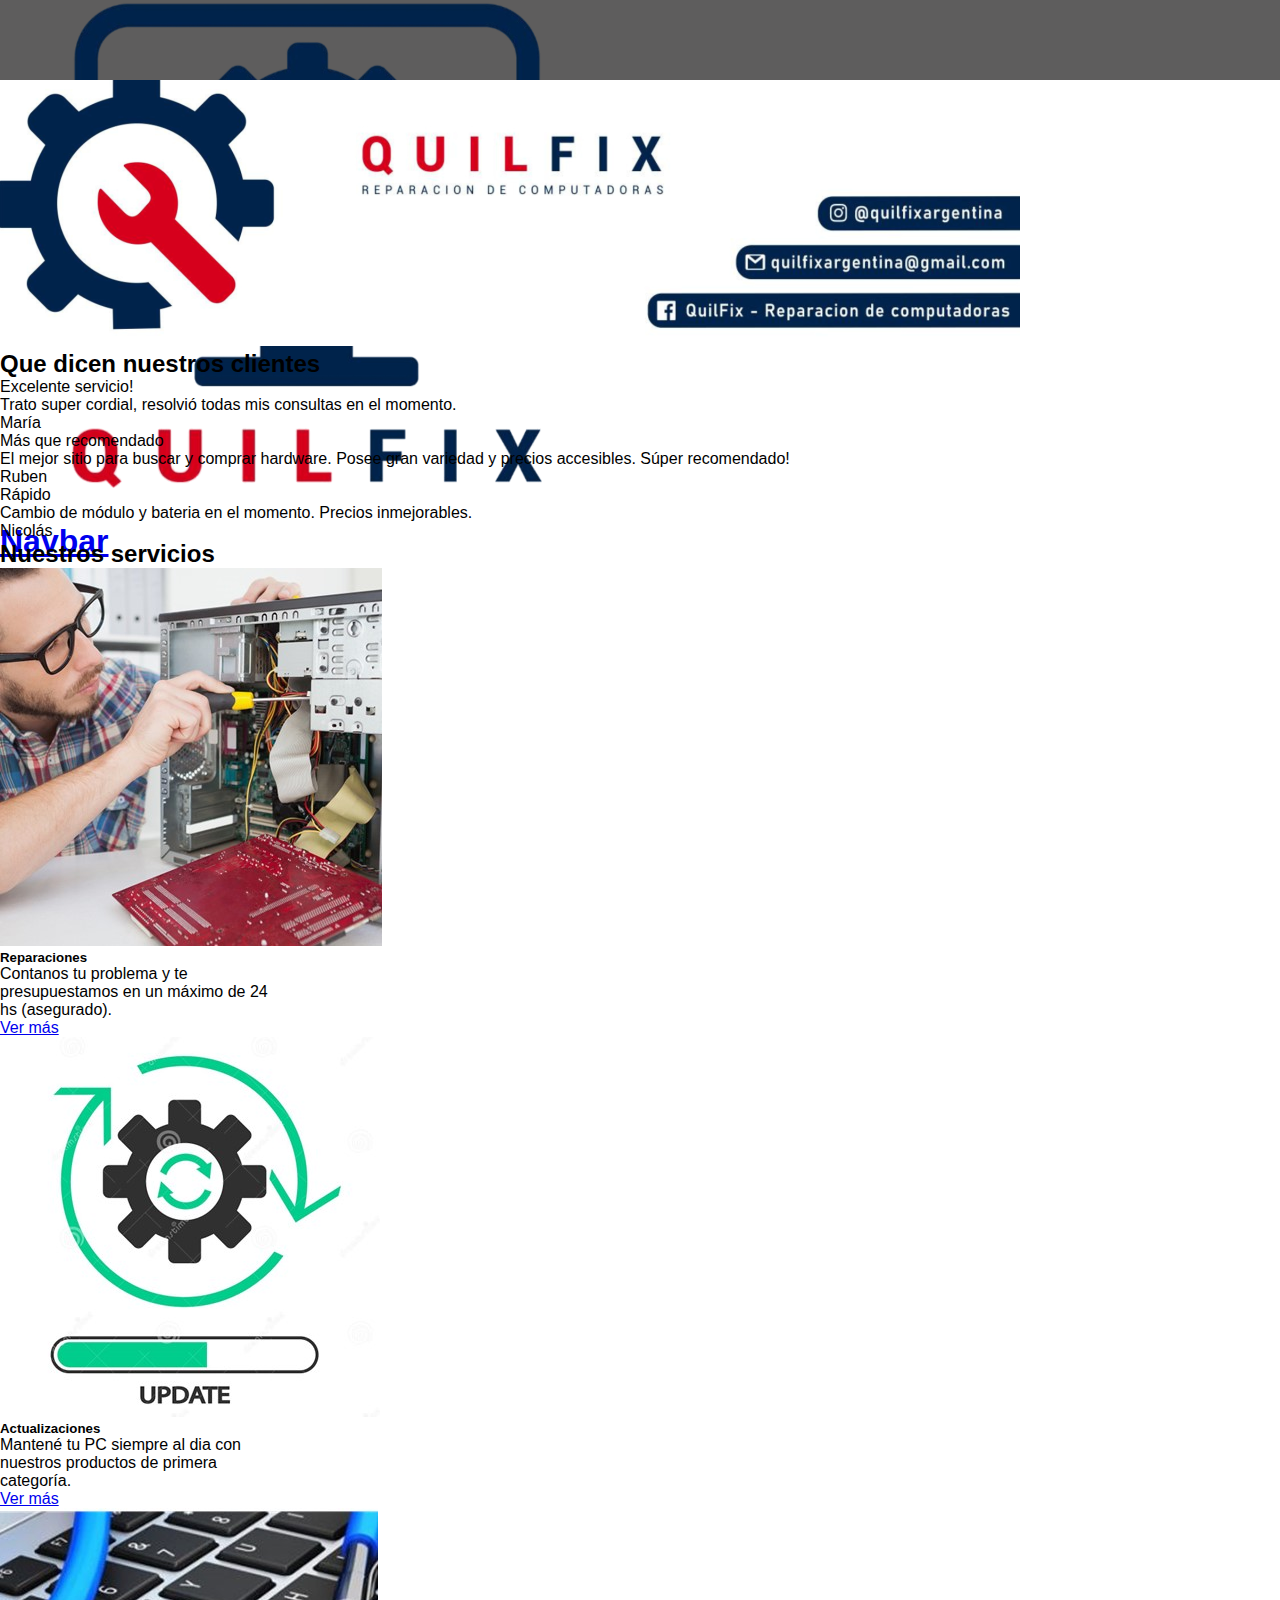
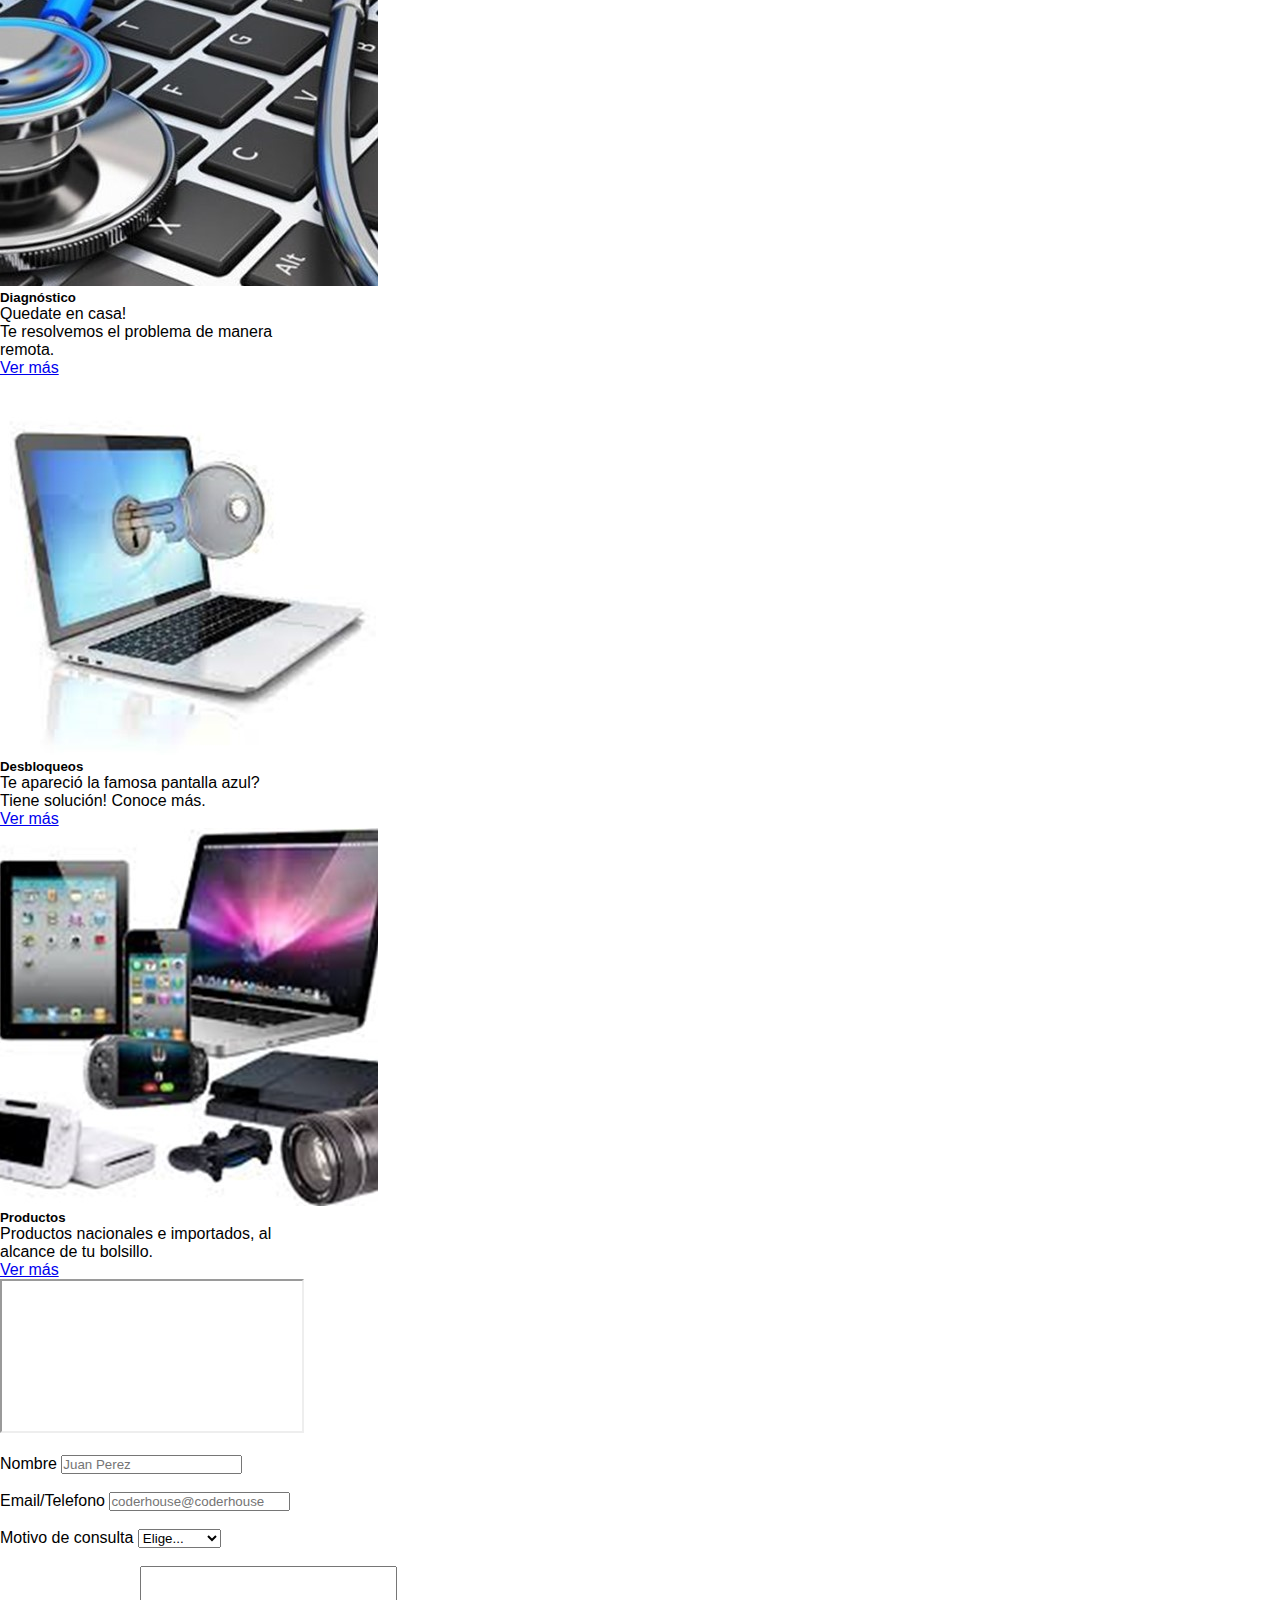
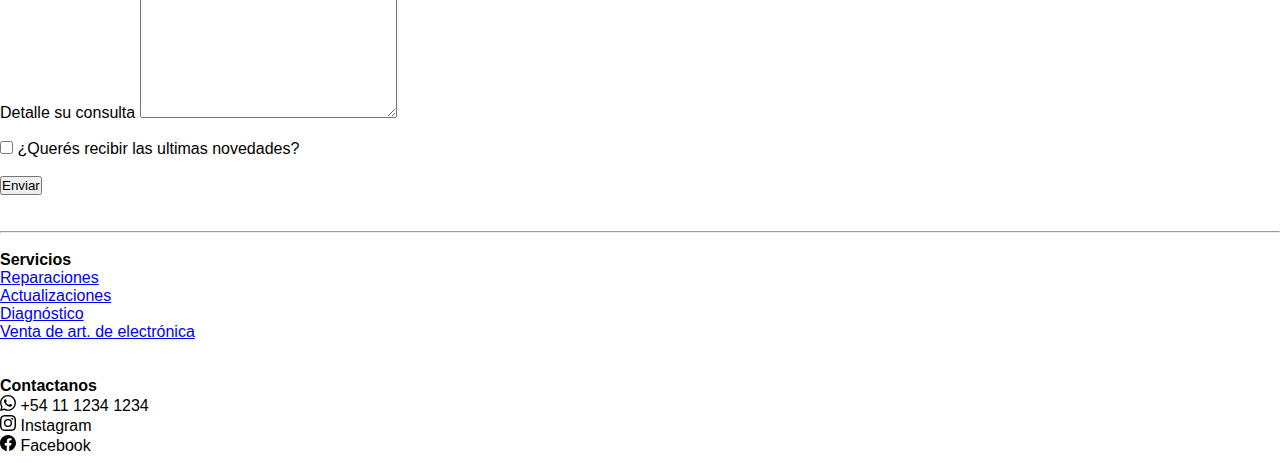
<file: index.html>
<!DOCTYPE html>
<html lang="en">

<head>
    <meta charset="UTF-8">
    <meta http-equiv="X-UA-Compatible" content="IE=edge">
    <meta name="viewport" content="width=device-width, initial-scale=1">
    <title>QuilFix</title>
    <link rel="shortcut icon" href="./icons/favicon.ico" type="image/x-icon">
    <meta name="google" content="notranslate">
    <link href="https://cdn.jsdelivr.net/npm/bootstrap@5.2.2/dist/css/bootstrap.min.css" rel="stylesheet"
        integrity="sha384-Zenh87qX5JnK2Jl0vWa8Ck2rdkQ2Bzep5IDxbcnCeuOxjzrPF/et3URy9Bv1WTRi" crossorigin="anonymous">
    <link rel="stylesheet" href="./css/style.css">

</head>

<body>
    <!-- Header / Navbar -->
    <header class="header">
        <nav class="navbar navbar-expand-md navbar-light bg-light">
            <div class="container-fluid">
                <a class="navbar-brand logo" href="./index.html">
                    <img src="./img/Logo sin fondo.png" alt="Logo">
                    <h1 class="d-none">Navbar</h1>
                </a>
                <button class="navbar-toggler" type="button" data-bs-toggle="collapse"
                    data-bs-target="#navbarNavAltMarkup" aria-controls="navbarNavAltMarkup" aria-expanded="false"
                    aria-label="Toggle navigation">
                    <span class="navbar-toggler-icon"></span>
                </button>
                <div class="collapse navbar-collapse" id="navbarNavAltMarkup">
                    <div class="navbar-nav">
                        <a class="nav-link" aria-current="page" href="./pages/productos.html">Productos</a>
                        <a class="nav-link" href="./pages/servicios.html">Servicios</a>
                        <a class="nav-link" href="./pages/quienes somos.html">Quienes Somos</a>
                        <a class="nav-link" href="./pages/contacto.html">Contacto</a>
                    </div>
                    <div>
                        <!-- Button LOG IN-->
                        <button class="btn btn-dark" type="button">
                            <svg xmlns="http://www.w3.org/2000/svg" width="16" height="16" fill="currentColor"
                                class="bi bi-box-arrow-in-right" viewBox="0 0 16 16">
                                <path fill-rule="evenodd"
                                    d="M6 3.5a.5.5 0 0 1 .5-.5h8a.5.5 0 0 1 .5.5v9a.5.5 0 0 1-.5.5h-8a.5.5 0 0 1-.5-.5v-2a.5.5 0 0 0-1 0v2A1.5 1.5 0 0 0 6.5 14h8a1.5 1.5 0 0 0 1.5-1.5v-9A1.5 1.5 0 0 0 14.5 2h-8A1.5 1.5 0 0 0 5 3.5v2a.5.5 0 0 0 1 0v-2z" />
                                <path fill-rule="evenodd"
                                    d="M11.854 8.354a.5.5 0 0 0 0-.708l-3-3a.5.5 0 1 0-.708.708L10.293 7.5H1.5a.5.5 0 0 0 0 1h8.793l-2.147 2.146a.5.5 0 0 0 .708.708l3-3z" />
                            </svg>
                        </button>

                        <!-- Button CARRITO-->
                        <button class="btn btn-dark" type="button">
                            <svg xmlns="http://www.w3.org/2000/svg" width="16" height="16" fill="currentColor"
                                class="bi bi-cart3" viewBox="0 0 16 16">
                                <path
                                    d="M0 1.5A.5.5 0 0 1 .5 1H2a.5.5 0 0 1 .485.379L2.89 3H14.5a.5.5 0 0 1 .49.598l-1 5a.5.5 0 0 1-.465.401l-9.397.472L4.415 11H13a.5.5 0 0 1 0 1H4a.5.5 0 0 1-.491-.408L2.01 3.607 1.61 2H.5a.5.5 0 0 1-.5-.5zM3.102 4l.84 4.479 9.144-.459L13.89 4H3.102zM5 12a2 2 0 1 0 0 4 2 2 0 0 0 0-4zm7 0a2 2 0 1 0 0 4 2 2 0 0 0 0-4zm-7 1a1 1 0 1 1 0 2 1 1 0 0 1 0-2zm7 0a1 1 0 1 1 0 2 1 1 0 0 1 0-2z" />
                            </svg>
                        </button>
                    </div>
                </div>
            </div>
        </nav>
    </header>

    <main>
        <!-- Img Banner -->
        <div class="banner">
            <img src="./img/banner_2.png" alt="banner">
        </div>

        <!-- Sección Opiniones -->

        <div class="titulo">
            <h2>Que dicen nuestros clientes</h2>
        </div>

        <section class="section__opiniones">

            <div class="card">
                <div class="card-header">
                    Excelente servicio!
                </div>
                <div class="card-body">
                    <blockquote class="blockquote mb-0">
                        <p>Trato super cordial, resolvió todas mis consultas en el momento.</p>
                        <footer class="blockquote-footer"> María </footer>
                    </blockquote>
                </div>
            </div>

            <div class="card">
                <div class="card-header">
                    Más que recomendado
                </div>
                <div class="card-body">
                    <blockquote class="blockquote mb-0">
                        <p>El mejor sitio para buscar y comprar hardware. Posee gran variedad y precios accesibles. Súper
                            recomendado!</p>
                        <footer class="blockquote-footer"> Ruben <cite title="Source Title">
                    </blockquote>
                </div>
            </div>

            <div class="card">
                <div class="card-header">
                    Rápido
                </div>
                <div class="card-body">
                    <blockquote class="blockquote mb-0">
                        <p>Cambio de módulo y bateria en el momento. Precios inmejorables.</p>
                        <footer class="blockquote-footer">Nicolás<cite title="Source Title">
                    </blockquote>
                </div>
            </div>
        </section>

        <!-- Sección Servicios -->
        <div class="titulo">
            <h2>Nuestros servicios</h2>
        </div>

        <section class="nuestroServicio__section">
            <div class="card" style="width: 18rem;">
                <img class="card-img-top" src="./img/persona_reparando.jpg" alt="Card image cap">
                <div class="card-body">
                    <h5 class="card-title">Reparaciones</h5>
                    <p class="card-text">Contanos tu problema y te presupuestamos en un máximo de 24 hs (asegurado).</p>
                    <a href="./pages/servicios.html" class="btn btn-primary"> Ver más </a>
                </div>
            </div>

            <div class="card" style="width: 18rem;">
                <img class="card-img-top" src="./img/actualizacion.jpg" alt="Card image cap">
                <div class="card-body">
                    <h5 class="card-title">Actualizaciones</h5>
                    <p class="card-text">Mantené tu PC siempre al dia con nuestros productos de primera categoría.</p>
                    <a href="./pages/servicios.html" class="btn btn-primary"> Ver más </a>
                </div>
            </div>

            <div class="card" style="width: 18rem;">
                <img class="card-img-top" src="./img/diagnostico_pc.jpg" alt="Card image cap">
                <div class="card-body">
                    <h5 class="card-title">Diagnóstico</h5>
                    <p class="card-text">Quedate en casa!
                        <br>
                        Te resolvemos el problema de manera remota.
                    </p>
                    <a href="./pages/servicios.html" class="btn btn-primary"> Ver más </a>
                </div>
            </div>

            <div class="card" style="width: 18rem;">
                <img class="card-img-top" src="./img/desbloqueo.jfif" alt="Card image cap">
                <div class="card-body">
                    <h5 class="card-title">Desbloqueos</h5>
                    <p class="card-text">Te apareció la famosa pantalla azul?
                        <br>Tiene solución! Conoce más.
                    </p>
                    <a href="./pages/servicios.html" class="btn btn-primary"> Ver más </a>
                </div>
            </div>

            <div class="card" style="width: 18rem;">
                <img class="card-img-top" src="./img/articulos_electronicos.jfif" alt="Card image cap">
                <div class="card-body">
                    <h5 class="card-title">Productos</h5>
                    <p class="card-text">Productos nacionales e importados, al alcance de tu bolsillo.</p>
                    <a href="./pages/productos.html" class="btn btn-primary"> Ver más </a>
                </div>
            </div>
        </section>



        <section>
            <div class="container mt-5">
                <div class="row">
                    <div class="mapa__contenedor col-md-6">
                        <!-- Maps -->
                        <iframe class="mapa"
                            src="https://www.google.com/maps/embed?pb=!1m26!1m12!1m3!1d210012.13488243878!2d-58.47533040096424!3d-34.66885288285587!2m3!1f0!2f0!3f0!3m2!1i1024!2i768!4f13.1!4m11!3e6!4m3!3m2!1d-34.7474882!2d-58.246260199999995!4m5!1s0x95bcc945173b3dd7%3A0xe8a347bb55df550c!2sgoogle%20maps%20coderhouse!3m2!1d-34.586064!2d-58.4322726!5e0!3m2!1ses!2sar!4v1668034874493!5m2!1ses!2sar"
                            loading="lazy" referrerpolicy="no-referrer-when-downgrade"></iframe>
                    </div>
                    <div class="col-md-6 bg-gradient formulario">
                        <!-- Formulario -->
                        <form>
                            <div class="col-12">
                                <br>
                                <label for="inputName" class="form-label">Nombre</label>
                                <input type="text" class="form-control" id="inputName" placeholder="Juan Perez">
                            </div>
                            <div class="col-12">
                                <br>
                                <label for="inputEmail4" class="form-label">Email/Telefono</label>
                                <input type="email" class="form-control" id="inputEmail4"
                                    placeholder="coderhouse@coderhouse">
                            </div>
                            <div class="col-sm-5">
                                <br>
                                <label for="inputState" class="form-label">Motivo de consulta</label>
                                <select id="inputState" class="form-select">
                                    <option selected>Elige...</option>
                                    <option value="">Servicios</option>
                                    <option value="">Productos</option>
                                    <option value="">Otros</option>
                                </select>
                            </div>
                            <div class="col-sm-7">
                                <br>
                                <label for="InputState" class="form-label">Detalle su consulta</label>
                                <textarea class="form-control" name="" id="InputState" cols="30" rows="10"></textarea>
                            </div>
                            <div class="col-12">
                                <div class="form-check">
                                    <br>
                                    <input class="form-check-input" type="checkbox" id="gridCheck">
                                    <label class="form-check-label" for="gridCheck">
                                        ¿Querés recibir las ultimas novedades?
                                    </label>
                                    <br>
                                </div>
                            </div>
                            <br>
                            <div class="col-12">
                                <button type="submit" class="btn btn-primary">Enviar</button>
                            </div>
                            <br>
                        </form>
                    </div>
                </div>
            </div>
        </section>



    </main>
    <br>
    <hr>

    <!-- Footer / Copyright -->
    <footer class="footer">
        <section>
            <br>
            <h4>Servicios</h4>
            <ul class="footer-menu">
                <li><a href="./pages/servicios.html" class="footer-link">Reparaciones</a></li>

                <li><a href="./pages/servicios.html" class="footer-link">Actualizaciones</a></li>

                <li><a href="./pages/servicios.html" class="footer-link">Diagnóstico</a></li>

                <li><a href="./pages/productos.html" class="footer-link">Venta de art. de electrónica</a></li>
            </ul>
            <br>
        </section>


        <section>
            <br>
            <h4>Contactanos</h4>
            <ul class="footer-menu" l>
                <li> <img src="./icons/whatsapp.svg" alt=""> +54 11 1234 1234
                </li>

                <li> <img src="./icons/instagram.svg" alt=""> Instagram
                </li>

                <li> <img src="./icons/facebook.svg" alt=""> Facebook
            </ul>
            <br>
        </section>

        <!-- <div class="footer__copyright"> 
            <p> CoderHouse © 2022 </p>
            <p> Creado por Mauro Markov </p>
        </div>-->
    </footer>
    <script src="https://cdn.jsdelivr.net/npm/bootstrap@5.2.2/dist/js/bootstrap.bundle.min.js"
        integrity="sha384-OERcA2EqjJCMA+/3y+gxIOqMEjwtxJY7qPCqsdltbNJuaOe923+mo//f6V8Qbsw3"
        crossorigin="anonymous"></script>
</body>

</html>
</file>
<file: css/style.css>
* {
  margin: 0;
  padding: 0;
  box-sizing: border-box;
  font-family: Verdana, Geneva, Tahoma, sans-serif;
}

ul,
ol {
  list-style: none;
}

.navbar {
  display: flex;
  justify-content: space-between;
  margin: 0 auto;
}

.nav-link {
  color: black;
  text-decoration: none;
}

.nav-menu {
  display: flex;
  margin-right: 40px;
  list-style: none;
}

.nav-menu-item {
  font-size: 15px;
  margin: 0 5px;
  line-height: 50px;
  text-transform: uppercase;
  width: max-content;
}

.nav-menu-link:hover {
  background-color: white;
  transition: 0.5s;
}

.menu-responsive {
  color: white;
  background: none;
  border: none;
  font-size: 30px;
  padding: 0 20px;
  line-height: 60px;
  display: none;
}

@media (max-width: 768px) {
  .header {
    height: 80px;
  }
  .logo {
    width: 75px;
    padding: 10px;
    line-height: 50px;
  }
  .nav-menu {
    flex-direction: column;
    align-items: center;
    background-color: #2c3e50;
    position: fixed;
    left: 0;
    top: 60px;
    width: 100%;
    padding: 20px;
    left: 100%;
    transition: left 0.3s;
  }
  .nav-menu-item {
    margin: 5px;
    line-height: 20px;
  }
  .nav-menu-link_active {
    background: none;
    color: #83c5f7;
  }
  .menu-responsive {
    display: block;
  }
  .nav-menu_visible {
    left: 0;
  }
  .section__opiniones {
    display: flex;
    justify-content: space-between;
    gap: 10px;
    margin-top: 15px;
    padding-bottom: 15px;
    padding-left: 25px;
    padding-right: 25px;
    flex-wrap: wrap;
  }
  .nuestroServicio__section {
    padding-left: 25px;
    padding-right: 25px;
    display: flex;
    justify-content: center;
    gap: 15px;
    flex-wrap: wrap;
  }
}
.header {
  background-color: rgb(94, 93, 93);
  height: 80px;
  width: 100%;
  top: 0;
  left: 0;
}

.logo {
  width: 10px;
  padding: 50px;
  margin-left: 20px;
  line-height: 50px;
}

/*# sourceMappingURL=style.css.map */
</file>
